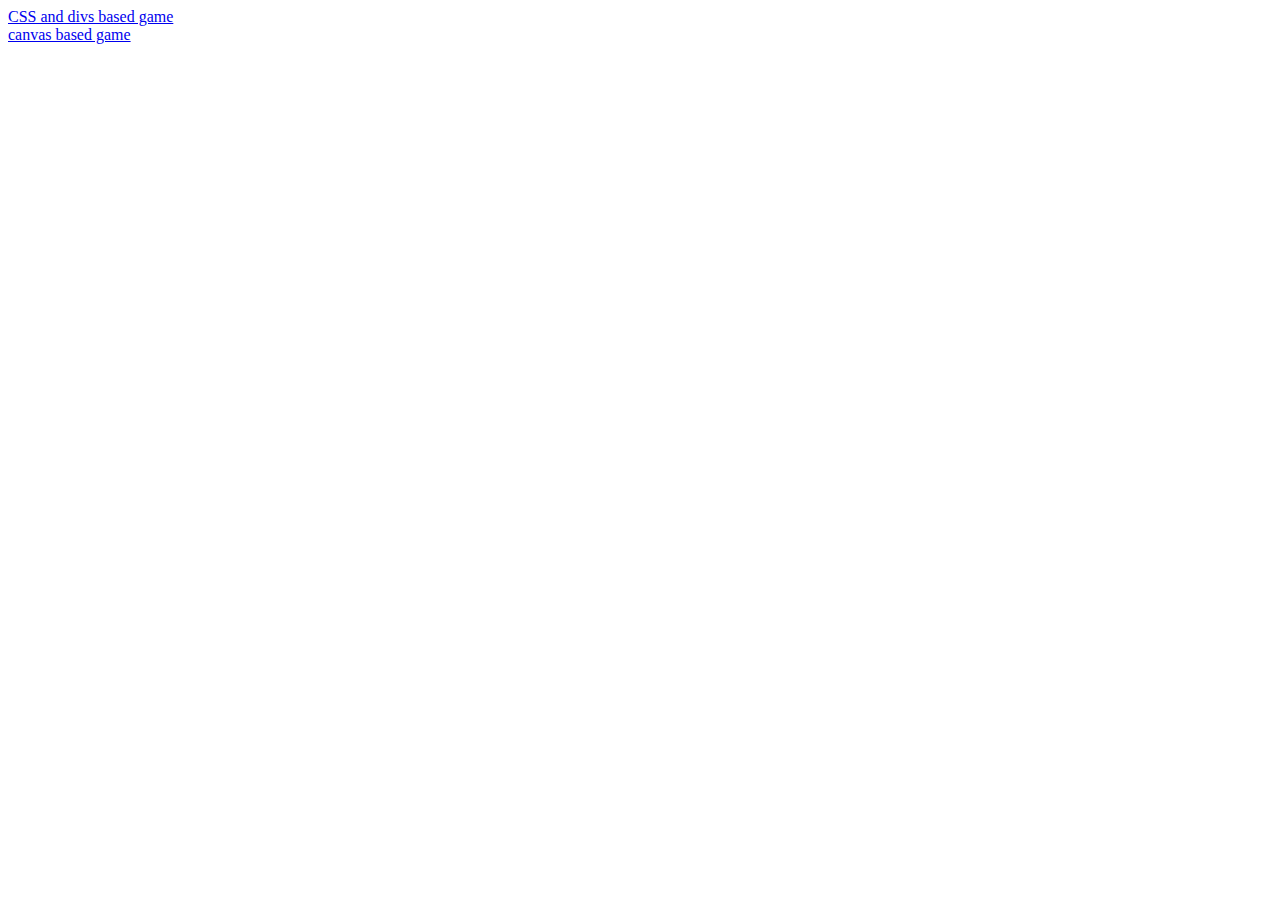
<file: index.html>
<!DOCTYPE html>
<html>
  <head>
    <meta charset="utf-8">
    <title>Busgames!</title>
  </head>
  <body>
    <a href="./css-and-divs/index.html">CSS and divs based game</a>
    <br>
    <a href="./canvas/index.html">canvas based game</a>
  </body>
</html>
</file>
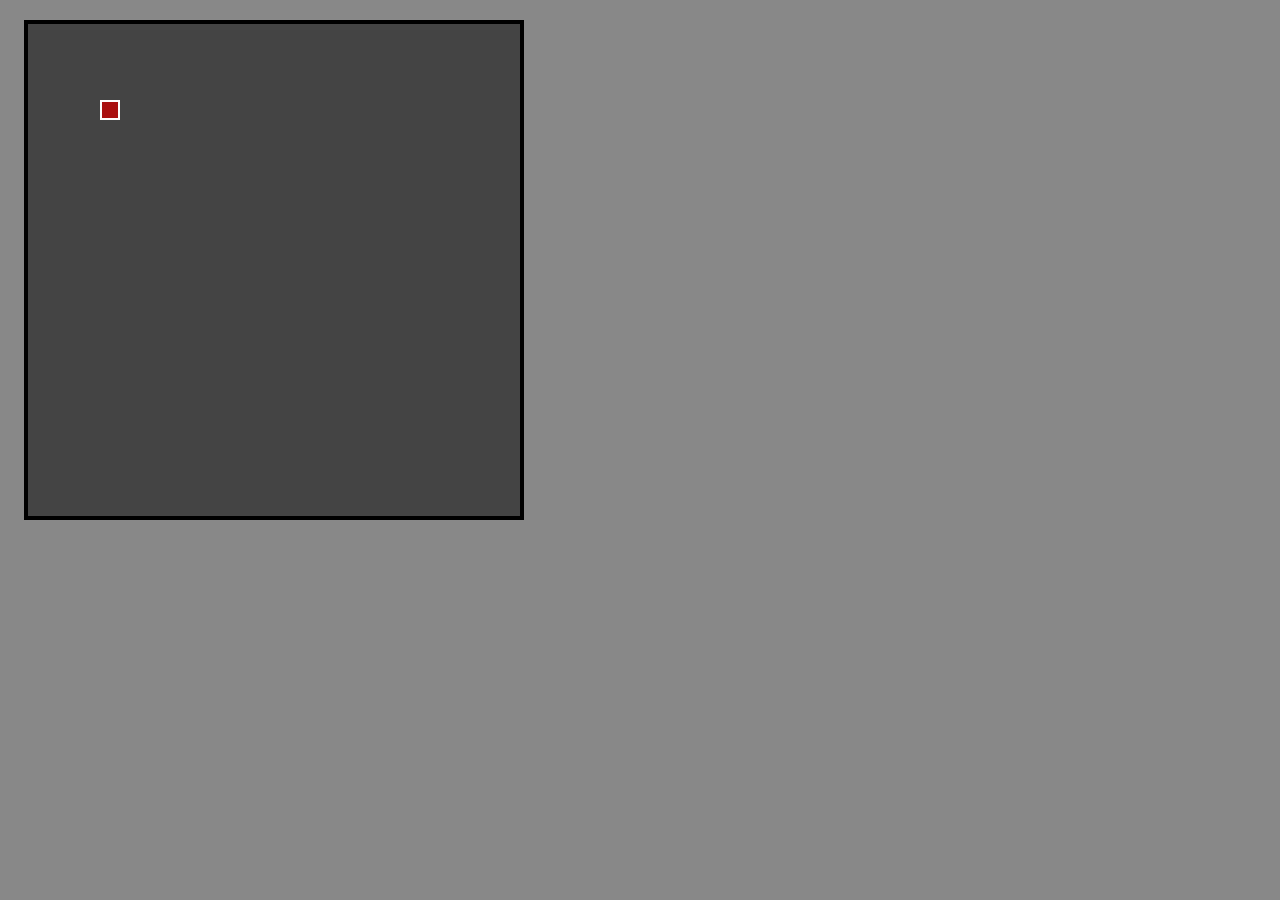
<file: css-and-divs/index.html>
<!DOCTYPE html>
<html>
  <head>
    <meta charset="utf-8">
    <title>The Bored On The Bus Game</title>
    <link rel="stylesheet" href="game.css">
  </head>
  <body id="body">
    <main id="playspace">
      <div id="game-field"></div>
      <div id="player"></div>
    </main>
    <script src="game.js"></script>
  </body>
</html>
</file>
<file: css-and-divs/game.css>
body, main
{
  background-color: #888;
  color: #fff;
  position: absolute;
  margin: 0;
}

#game-field
{
  box-sizing: border-box;
  width: 500px;
  height: 500px;
  border-style: solid;
  border-color: #000;
  background-color: #444;
}

#player
{
  box-sizing: border-box;
  width: 20px;
  height: 20px;
  position: absolute;
  top: 20px;
  left: 20px;
  border: 2px solid #FFF;
  background-color: #A11;
  z-index: 10;
}

.tailbit
{
  position: absolute;
  width: 5px;
  height: 5px;
  background-color: lightpink;
  border-radius: 50%;
}
</file>
